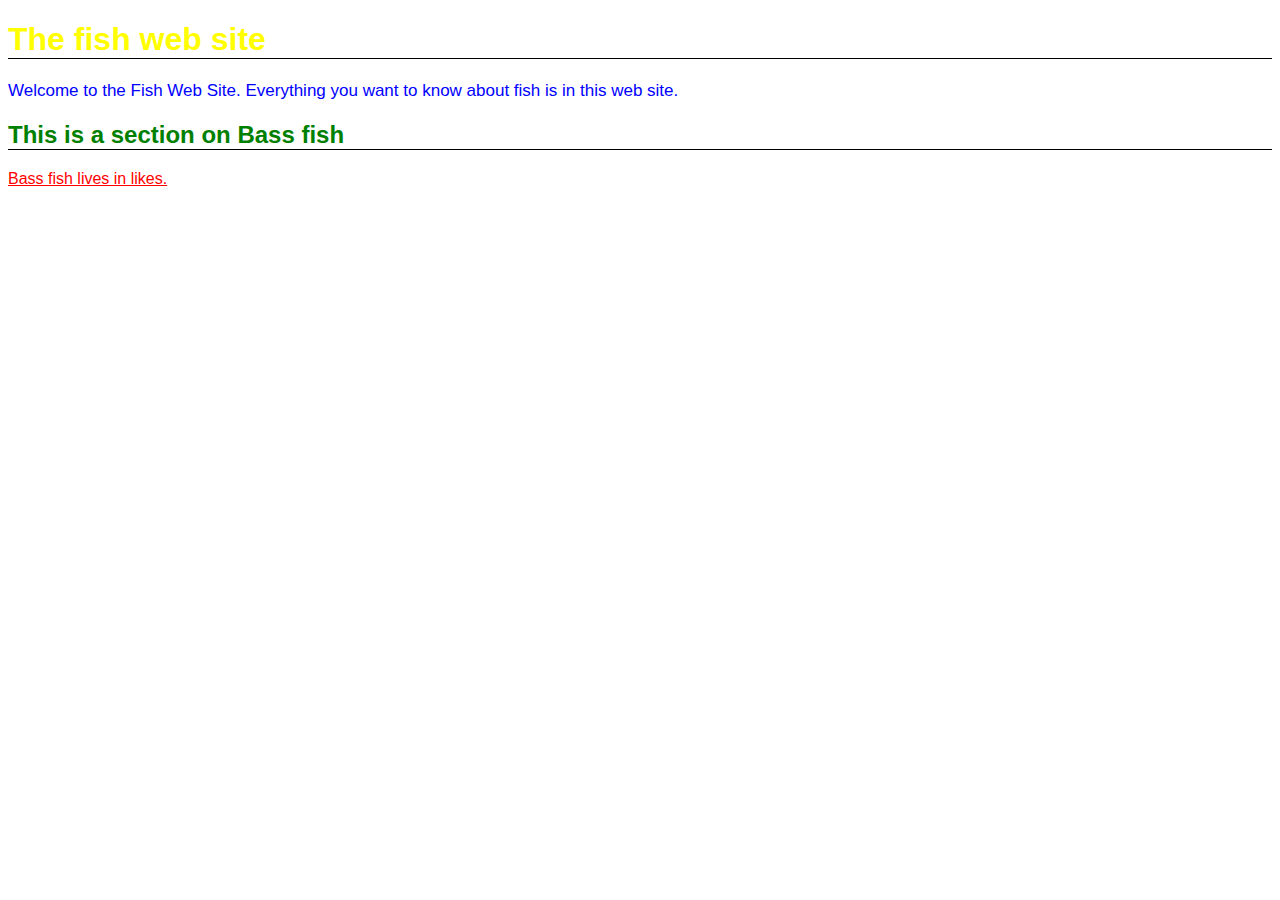
<file: index.html>
<!DOCTYPE html>

<html>


<head>

    <title>My web page</title>
   
    <link rel="stylesheet" type="text/css" href="stylesheet.css">


</head>

<body>
    <h1> The fish web site</h1>

    <p class="blue"> Welcome to the Fish Web Site. Everything you want to know 
        about fish is in this web site.  </p>

        <h2>This is a section on Bass fish</h2>

        <p class="red underline"> Bass fish lives in likes.</p>


</body>






</html>
</file>
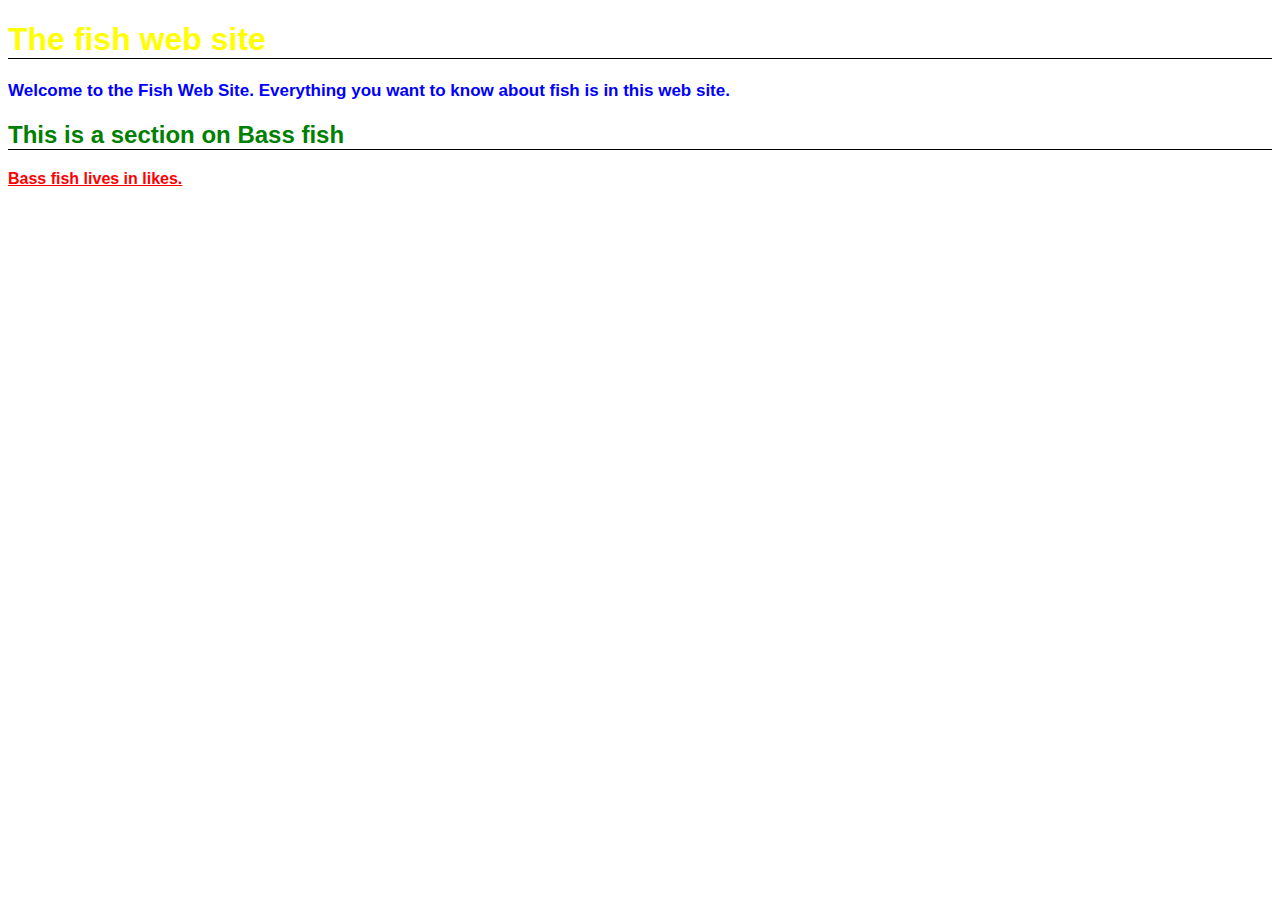
<file: bold.html>
<!DOCTYPE html>

<html>


<head>

    <title>My web page</title>
    <style>

        body{
        color: green;
        font-family: Arial, Helvetica, sans-serif;
        font-weight: bold;
        }

        h1,h2{
            border-bottom: 1px solid black;
        }

        h1{
            color: yellow;
        }

        p.blue{
            
            font-size: 17px;
    
            color: blue;

        }

        .red{
            color:red;
        }

        .underline{

            text-decoration: underline;
        }
    
    </style>



</head>

<body>
    <h1> The fish web site</h1>

    <p class="blue"> Welcome to the Fish Web Site. Everything you want to know 
        about fish is in this web site.  </p>

        <h2>This is a section on Bass fish</h2>

        <p class="red underline"> Bass fish lives in likes.</p>


</body>






</html>
</file>
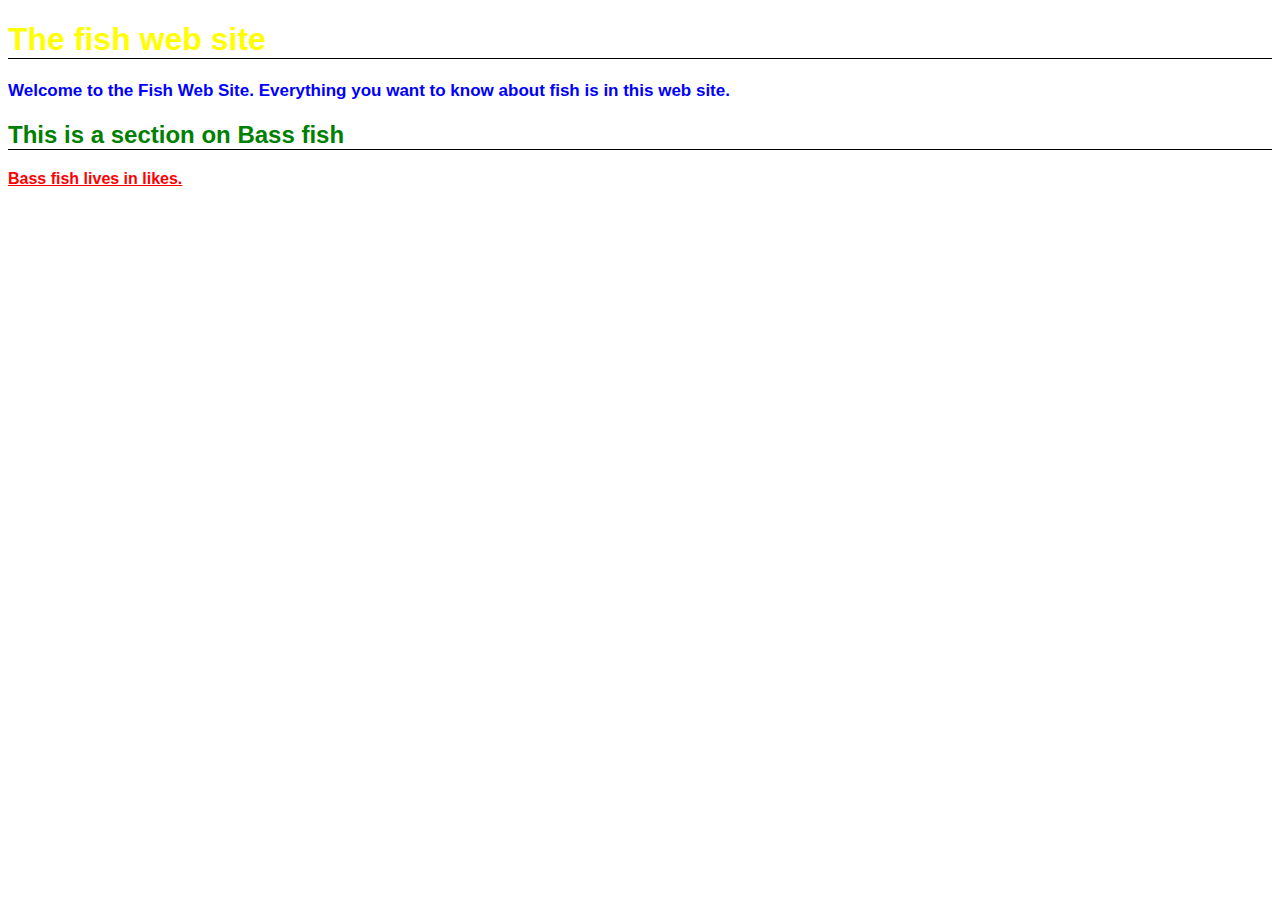
<file: bolder.html>
<!DOCTYPE html>

<html>


<head>

    <title>My web page</title>
    <style>

        body{
        color: green;
        font-family: Arial, Helvetica, sans-serif;
        font-weight: bolder;
        }

        h1,h2{
            border-bottom: 1px solid black;
        }

        h1{
            color: yellow;
        }

        p.blue{
            
            font-size: 17px;
    
            color: blue;

        }

        .red{
            color:red;
        }

        .underline{

            text-decoration: underline;
        }
    
    </style>



</head>

<body>
    <h1> The fish web site</h1>

    <p class="blue"> Welcome to the Fish Web Site. Everything you want to know 
        about fish is in this web site.  </p>

        <h2>This is a section on Bass fish</h2>

        <p class="red underline"> Bass fish lives in likes.</p>


</body>






</html>
</file>
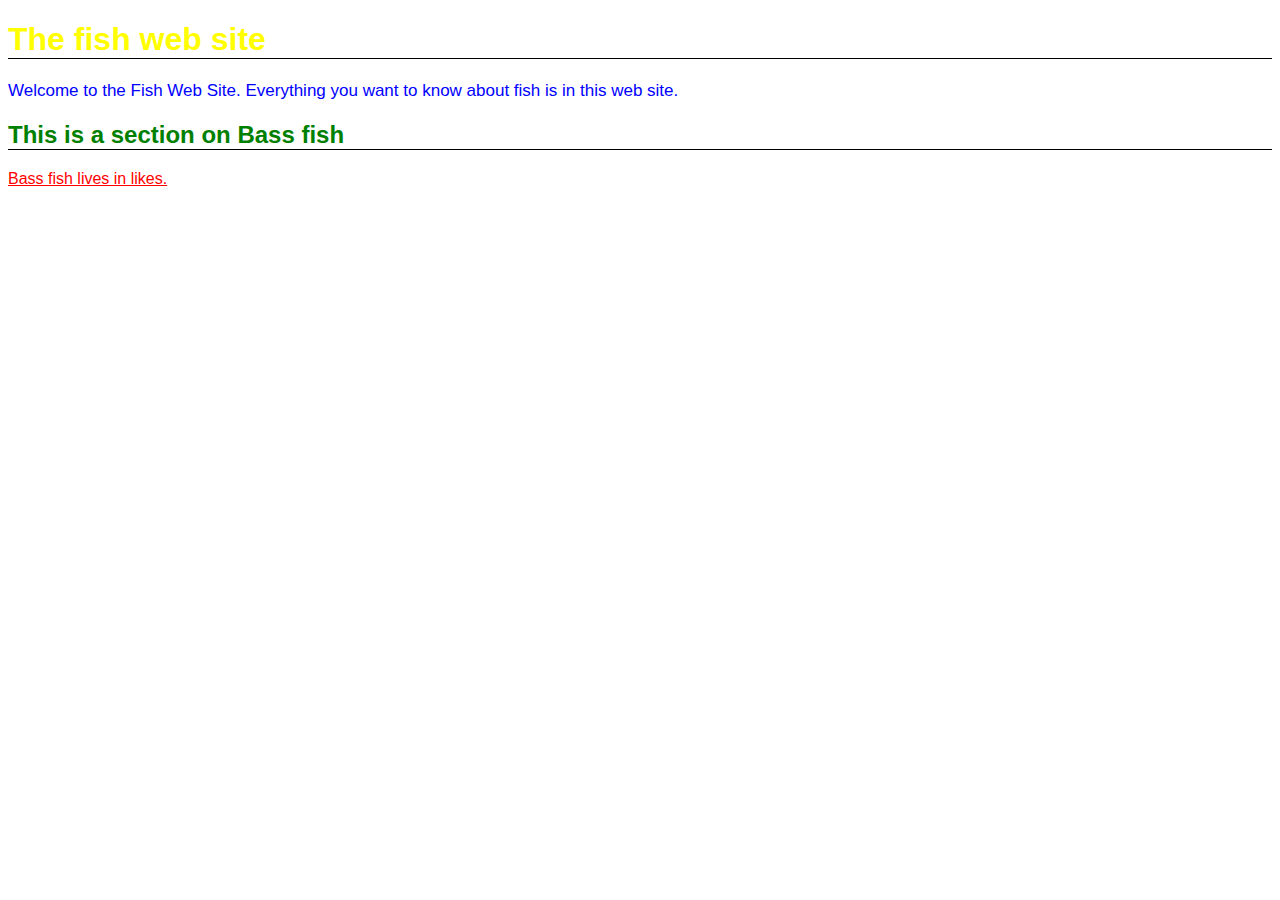
<file: lightner.html>
<!DOCTYPE html>

<html>


<head>

    <title>My web page</title>
    <style>

        body{
        color: green;
        font-family: Arial, Helvetica, sans-serif;
        font-weight: lighter;
        }

        h1,h2{
            border-bottom: 1px solid black;
        }

        h1{
            color: yellow;
        }

        p.blue{
            
            font-size: 17px;
    
            color: blue;

        }

        .red{
            color:red;
        }

        .underline{

            text-decoration: underline;
        }
    
    </style>



</head>

<body>
    <h1> The fish web site</h1>

    <p class="blue"> Welcome to the Fish Web Site. Everything you want to know 
        about fish is in this web site.  </p>

        <h2>This is a section on Bass fish</h2>

        <p class="red underline"> Bass fish lives in likes.</p>


</body>






</html>
</file>
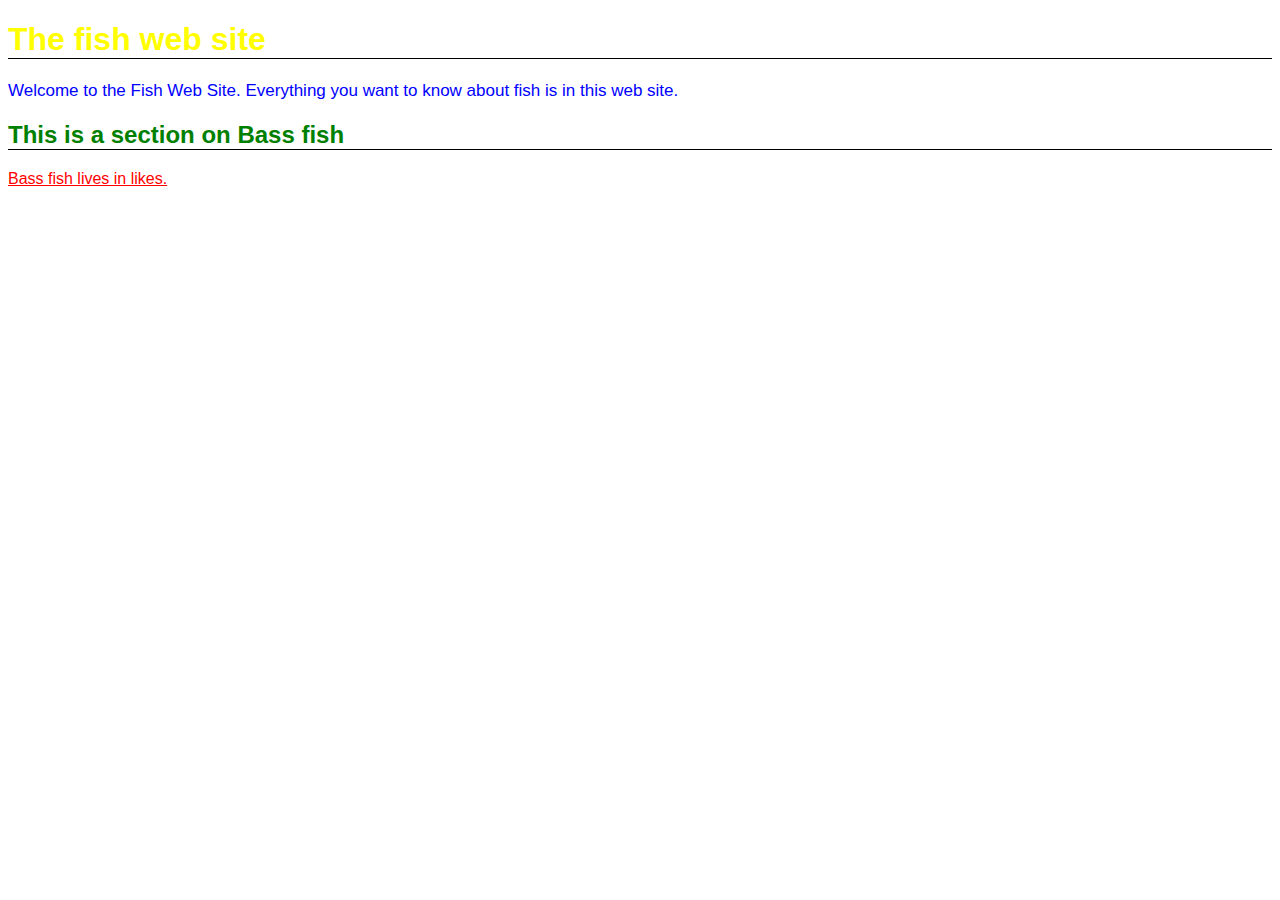
<file: normal.html>
<!DOCTYPE html>

<html>


<head>

    <title>My web page</title>
    <style>

        body{
        color: green;
        font-family: Arial, Helvetica, sans-serif;
        font-weight: normal;
        }

        h1,h2{
            border-bottom: 1px solid black;
        }

        h1{
            color: yellow;
        }

        p.blue{
            
            font-size: 17px;
    
            color: blue;

        }

        .red{
            color:red;
        }

        .underline{

            text-decoration: underline;
        }
    
    </style>



</head>

<body>
    <h1> The fish web site</h1>

    <p class="blue"> Welcome to the Fish Web Site. Everything you want to know 
        about fish is in this web site.  </p>

        <h2>This is a section on Bass fish</h2>

        <p class="red underline"> Bass fish lives in likes.</p>


</body>






</html>
</file>
<file: stylesheet.css>
body{
        color: green;
        font-family: Arial, Helvetica, sans-serif;
        }

        h1,h2{
            border-bottom: 1px solid black;
        }

        h1{
            color: yellow;
        }

        p.blue{
            
            font-size: 17px;
    
            color: blue;

        }

        .red{
            color:red;
        }

        .underline{

            text-decoration: underline;
        }
</file>
